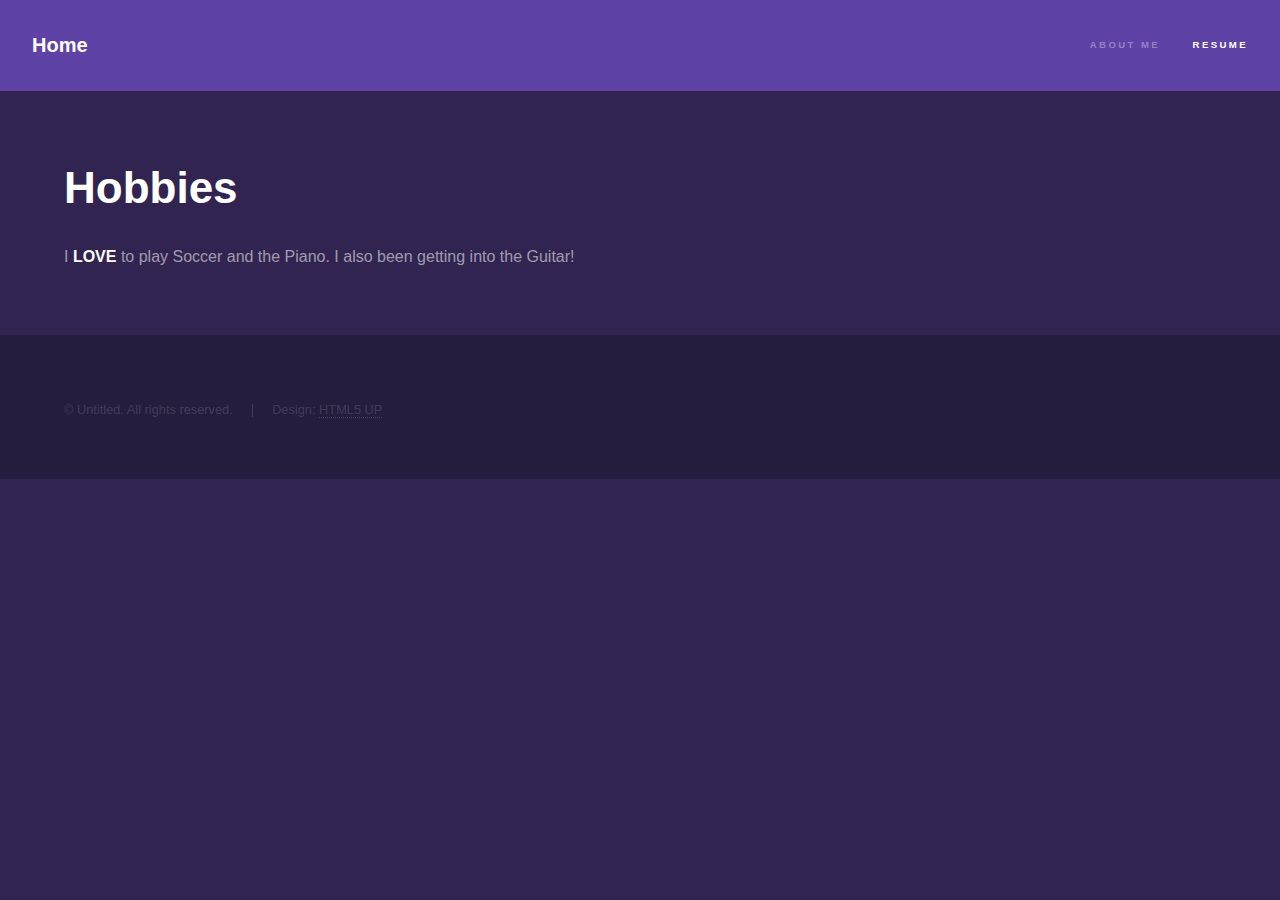
<file: about.html>
<!DOCTYPE HTML>
<!--
	Hyperspace by HTML5 UP
	html5up.net | @ajlkn
	Free for personal and commercial use under the CCA 3.0 license (html5up.net/license)
-->
<html>
	<head>
		<title>About me</title>
		<meta charset="utf-8" />
		<meta name="viewport" content="width=device-width, initial-scale=1, user-scalable=no" />
		<link rel="stylesheet" href="assets/css/main.css" />
		<noscript><link rel="stylesheet" href="assets/css/noscript.css" /></noscript>
	</head>
	<body class="is-preload">

		<!-- Header -->
		<header id="header">
			<a href="index.html" class="title">Home</a>
			<nav>
				<ul>
					<!-- 
						<li><a href="index.html">Home</a></li> 
					-->
					<li><a href="about.html">About Me</a></li>
					<li><a href="resume.html" class="active">Resume</a></li>
				</ul>
			</nav>
		</header>

		<!-- Wrapper -->
			<div id="wrapper">

				<!-- Main -->
					<section id="main" class="wrapper">
						<div class="inner">
							<h1>Hobbies</h1>
							<p>I <strong>LOVE</strong> to play Soccer and the Piano. I also been getting into the Guitar!</p>
						</div>
					</section>

			</div>

		<!-- Footer -->
			<footer id="footer" class="wrapper alt">
				<div class="inner">
					<ul class="menu">
						<li>&copy; Untitled. All rights reserved.</li><li>Design: <a href="http://html5up.net">HTML5 UP</a></li>
					</ul>
				</div>
			</footer>

		<!-- Scripts -->
			<script src="assets/js/jquery.min.js"></script>
			<script src="assets/js/jquery.scrollex.min.js"></script>
			<script src="assets/js/jquery.scrolly.min.js"></script>
			<script src="assets/js/browser.min.js"></script>
			<script src="assets/js/breakpoints.min.js"></script>
			<script src="assets/js/util.js"></script>
			<script src="assets/js/main.js"></script>

	</body>
</html>
</file>
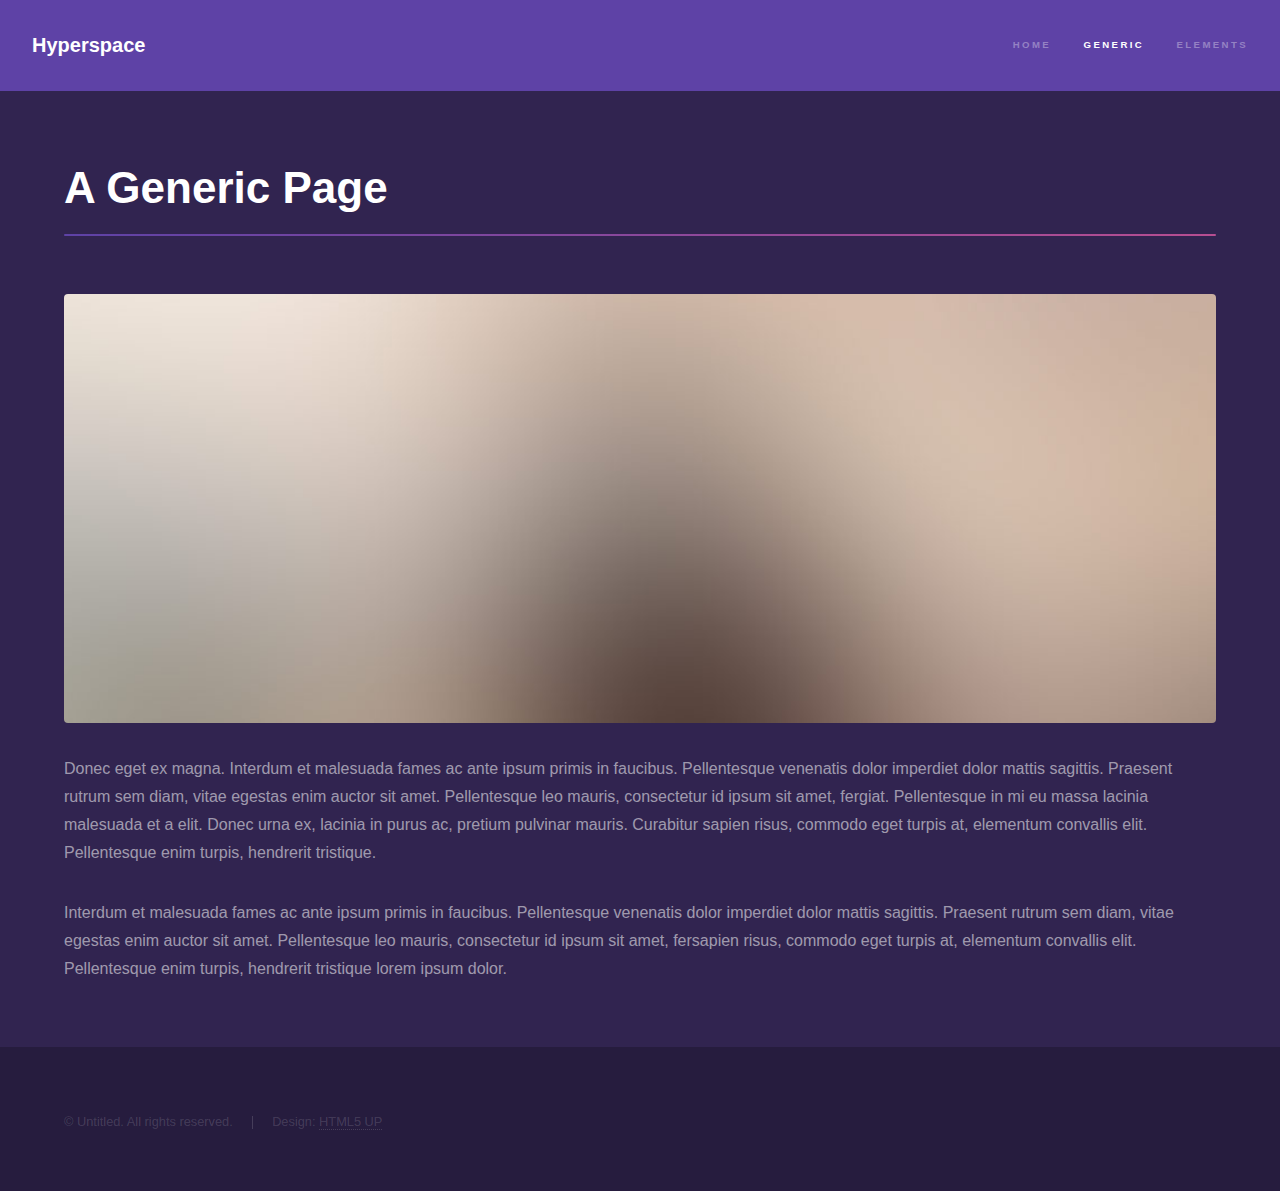
<file: generic.html>
<!DOCTYPE HTML>
<!--
	Hyperspace by HTML5 UP
	html5up.net | @ajlkn
	Free for personal and commercial use under the CCA 3.0 license (html5up.net/license)
-->
<html>
	<head>
		<title>Generic - Hyperspace by HTML5 UP</title>
		<meta charset="utf-8" />
		<meta name="viewport" content="width=device-width, initial-scale=1, user-scalable=no" />
		<link rel="stylesheet" href="assets/css/main.css" />
		<noscript><link rel="stylesheet" href="assets/css/noscript.css" /></noscript>
	</head>
	<body class="is-preload">

		<!-- Header -->
			<header id="header">
				<a href="index.html" class="title">Hyperspace</a>
				<nav>
					<ul>
						<li><a href="index.html">Home</a></li>
						<li><a href="generic.html" class="active">Generic</a></li>
						<li><a href="elements.html">Elements</a></li>
					</ul>
				</nav>
			</header>

		<!-- Wrapper -->
			<div id="wrapper">

				<!-- Main -->
					<section id="main" class="wrapper">
						<div class="inner">
							<h1 class="major">A Generic Page</h1>
							<span class="image fit"><img src="images/pic04.jpg" alt="" /></span>
							<p>Donec eget ex magna. Interdum et malesuada fames ac ante ipsum primis in faucibus. Pellentesque venenatis dolor imperdiet dolor mattis sagittis. Praesent rutrum sem diam, vitae egestas enim auctor sit amet. Pellentesque leo mauris, consectetur id ipsum sit amet, fergiat. Pellentesque in mi eu massa lacinia malesuada et a elit. Donec urna ex, lacinia in purus ac, pretium pulvinar mauris. Curabitur sapien risus, commodo eget turpis at, elementum convallis elit. Pellentesque enim turpis, hendrerit tristique.</p>
							<p>Interdum et malesuada fames ac ante ipsum primis in faucibus. Pellentesque venenatis dolor imperdiet dolor mattis sagittis. Praesent rutrum sem diam, vitae egestas enim auctor sit amet. Pellentesque leo mauris, consectetur id ipsum sit amet, fersapien risus, commodo eget turpis at, elementum convallis elit. Pellentesque enim turpis, hendrerit tristique lorem ipsum dolor.</p>
						</div>
					</section>

			</div>

		<!-- Footer -->
			<footer id="footer" class="wrapper alt">
				<div class="inner">
					<ul class="menu">
						<li>&copy; Untitled. All rights reserved.</li><li>Design: <a href="http://html5up.net">HTML5 UP</a></li>
					</ul>
				</div>
			</footer>

		<!-- Scripts -->
			<script src="assets/js/jquery.min.js"></script>
			<script src="assets/js/jquery.scrollex.min.js"></script>
			<script src="assets/js/jquery.scrolly.min.js"></script>
			<script src="assets/js/browser.min.js"></script>
			<script src="assets/js/breakpoints.min.js"></script>
			<script src="assets/js/util.js"></script>
			<script src="assets/js/main.js"></script>

	</body>
</html>
</file>
<file: assets/css/noscript.css>
/*
	Hyperspace by HTML5 UP
	html5up.net | @ajlkn
	Free for personal and commercial use under the CCA 3.0 license (html5up.net/license)
*/

/* Spotlights */

	.spotlights > section > .image:before {
		opacity: 0 !important;
	}

	.spotlights > section > .content > .inner {
		-moz-transform: none !important;
		-webkit-transform: none !important;
		-ms-transform: none !important;
		transform: none !important;
		opacity: 1 !important;
	}

/* Wrapper */

	.wrapper > .inner {
		opacity: 1 !important;
		-moz-transform: none !important;
		-webkit-transform: none !important;
		-ms-transform: none !important;
		transform: none !important;
	}

/* Sidebar */

	#sidebar > .inner {
		opacity: 1 !important;
	}

	#sidebar nav > ul > li {
		-moz-transform: none !important;
		-webkit-transform: none !important;
		-ms-transform: none !important;
		transform: none !important;
		opacity: 1 !important;
	}
</file>
<file: assets/css/main.css>
@import url(fontawesome-all.min.css);

/*
	Hyperspace by HTML5 UP
	html5up.net | @ajlkn
	Free for personal and commercial use under the CCA 3.0 license (html5up.net/license)
*/

html, body, div, span, applet, object,
iframe, h1, h2, h3, h4, h5, h6, p, blockquote,
pre, a, abbr, acronym, address, big, cite,
code, del, dfn, em, img, ins, kbd, q, s, samp,
small, strike, strong, sub, sup, tt, var, b,
u, i, center, dl, dt, dd, ol, ul, li, fieldset,
form, label, legend, table, caption, tbody,
tfoot, thead, tr, th, td, article, aside,
canvas, details, embed, figure, figcaption,
footer, header, hgroup, menu, nav, output, ruby,
section, summary, time, mark, audio, video {
	margin: 0;
	padding: 0;
	border: 0;
	font-size: 100%;
	font: inherit;
	vertical-align: baseline;}

article, aside, details, figcaption, figure,
footer, header, hgroup, menu, nav, section {
	display: block;}

body {
	line-height: 1;
}

ol, ul {
	list-style: none;
}

blockquote, q {
	quotes: none;
}

	blockquote:before, blockquote:after, q:before, q:after {
		content: '';
		content: none;
	}

table {
	border-collapse: collapse;
	border-spacing: 0;
}

body {
	-webkit-text-size-adjust: none;
}

mark {
	background-color: transparent;
	color: inherit;
}

input::-moz-focus-inner {
	border: 0;
	padding: 0;
}

input, select, textarea {
	-moz-appearance: none;
	-webkit-appearance: none;
	-ms-appearance: none;
	appearance: none;
}

/* Basic */

	@-ms-viewport {
		width: device-width;
	}

	body {
		-ms-overflow-style: scrollbar;
	}

	@media screen and (max-width: 480px) {

		html, body {
			min-width: 320px;
		}

	}

	html {
		box-sizing: border-box;
	}

	*, *:before, *:after {
		box-sizing: inherit;
	}

	body {
		background: #312450;
	}

		body.is-preload *, body.is-preload *:before, body.is-preload *:after {
			-moz-animation: none !important;
			-webkit-animation: none !important;
			-ms-animation: none !important;
			animation: none !important;
			-moz-transition: none !important;
			-webkit-transition: none !important;
			-ms-transition: none !important;
			transition: none !important;
		}

/* Type */

	body, input, select, textarea {
		color: rgba(255, 255, 255, 0.55);
		font-family: Arial, Helvetica, sans-serif;
		font-size: 16.5pt;
		font-weight: normal;
		line-height: 1.75;
	}

		@media screen and (max-width: 1680px) {

			body, input, select, textarea {
				font-size: 13pt;
			}

		}

		@media screen and (max-width: 1280px) {

			body, input, select, textarea {
				font-size: 12pt;
			}

		}

		@media screen and (max-width: 360px) {

			body, input, select, textarea {
				font-size: 11pt;
			}

		}

	a {
		-moz-transition: color 0.2s ease, border-bottom-color 0.2s ease;
		-webkit-transition: color 0.2s ease, border-bottom-color 0.2s ease;
		-ms-transition: color 0.2s ease, border-bottom-color 0.2s ease;
		transition: color 0.2s ease, border-bottom-color 0.2s ease;
		border-bottom: dotted 1px rgba(255, 255, 255, 0.35);
		color: inherit;
		text-decoration: none;
	}

		a:hover {
			border-bottom-color: transparent;
			color: #ffffff;
		}

	strong, b {
		color: #ffffff;
		font-weight: bold;
	}

	em, i {
		font-style: italic;
	}

	p {
		margin: 0 0 2em 0;
	}

	h1, h2, h3, h4, h5, h6 {
		color: #ffffff;
		font-weight: bold;
		line-height: 1.5;
		margin: 0 0 0.5em 0;
	}

		h1 a, h2 a, h3 a, h4 a, h5 a, h6 a {
			color: inherit;
			text-decoration: none;
		}

	h1 {
		font-size: 2.75em;
	}

		h1.major {
			margin: 0 0 1.3em 0;
			position: relative;
			padding-bottom: 0.35em;
		}

			h1.major:after {
				background-image: -moz-linear-gradient(to right, #5e42a6, #b74e91);
				background-image: -webkit-linear-gradient(to right, #5e42a6, #b74e91);
				background-image: -ms-linear-gradient(to right, #5e42a6, #b74e91);
				background-image: linear-gradient(to right, #5e42a6, #b74e91);
				-moz-transition: max-width 0.2s ease;
				-webkit-transition: max-width 0.2s ease;
				-ms-transition: max-width 0.2s ease;
				transition: max-width 0.2s ease;
				border-radius: 0.2em;
				bottom: 0;
				content: '';
				height: 0.05em;
				position: absolute;
				right: 0;
				width: 100%;
			}

	h2 {
		font-size: 1.75em;
	}

	h3 {
		font-size: 1.1em;
	}

	h4 {
		font-size: 1em;
	}

	h5 {
		font-size: 0.8em;
	}

	h6 {
		font-size: 0.6em;
	}

	@media screen and (max-width: 736px) {

		h1 {
			font-size: 2em;
		}

		h2 {
			font-size: 1.25em;
		}

		h3 {
			font-size: 1em;
		}

		h4 {
			font-size: 0.8em;
		}

		h5 {
			font-size: 0.6em;
		}

		h6 {
			font-size: 0.6em;
		}

	}

	#myPDF {
		width: 85%;
		height: 900px;
		margin: -70px;
		margin-right: 300px;
	}

	sub {
		font-size: 0.8em;
		position: relative;
		top: 0.5em;
	}

	sup {
		font-size: 0.8em;
		position: relative;
		top: -0.5em;
	}

	blockquote {
		border-left: solid 4px rgba(255, 255, 255, 0.15);
		font-style: italic;
		margin: 0 0 2em 0;
		padding: 0.5em 0 0.5em 2em;
	}

	code {
		background: rgba(255, 255, 255, 0.05);
		border-radius: 0.25em;
		border: solid 1px rgba(255, 255, 255, 0.15);
		font-family: "Courier New", monospace;
		font-size: 0.9em;
		margin: 0 0.25em;
		padding: 0.25em 0.65em;
	}

	pre {
		-webkit-overflow-scrolling: touch;
		font-family: "Courier New", monospace;
		font-size: 0.9em;
		margin: 0 0 2em 0;
	}

		pre code {
			display: block;
			line-height: 1.75em;
			padding: 1em 1.5em;
			overflow-x: auto;
		}

	hr {
		border: 0;
		border-bottom: solid 1px rgba(255, 255, 255, 0.15);
		margin: 2em 0;
	}

		hr.major {
			margin: 3em 0;
		}

	.align-left {
		text-align: left;
	}

	.align-center {
		text-align: center;
	}

	.align-right {
		text-align: right;
	}

/* Row */

	.row {
		display: flex;
		flex-wrap: wrap;
		box-sizing: border-box;
		align-items: stretch;
	}

		.row > * {
			box-sizing: border-box;
		}

		.row.gtr-uniform > * > :last-child {
			margin-bottom: 0;
		}

		.row.aln-left {
			justify-content: flex-start;
		}

		.row.aln-center {
			justify-content: center;
		}

		.row.aln-right {
			justify-content: flex-end;
		}

		.row.aln-top {
			align-items: flex-start;
		}

		.row.aln-middle {
			align-items: center;
		}

		.row.aln-bottom {
			align-items: flex-end;
		}

		.row > .imp {
			order: -1;
		}

		.row > .col-1 {
			width: 8.33333%;
		}

		.row > .off-1 {
			margin-left: 8.33333%;
		}

		.row > .col-2 {
			width: 16.66667%;
		}

		.row > .off-2 {
			margin-left: 16.66667%;
		}

		.row > .col-3 {
			width: 25%;
		}

		.row > .off-3 {
			margin-left: 25%;
		}

		.row > .col-4 {
			width: 33.33333%;
		}

		.row > .off-4 {
			margin-left: 33.33333%;
		}

		.row > .col-5 {
			width: 41.66667%;
		}

		.row > .off-5 {
			margin-left: 41.66667%;
		}

		.row > .col-6 {
			width: 50%;
		}

		.row > .off-6 {
			margin-left: 50%;
		}

		.row > .col-7 {
			width: 58.33333%;
		}

		.row > .off-7 {
			margin-left: 58.33333%;
		}

		.row > .col-8 {
			width: 66.66667%;
		}

		.row > .off-8 {
			margin-left: 66.66667%;
		}

		.row > .col-9 {
			width: 75%;
		}

		.row > .off-9 {
			margin-left: 75%;
		}

		.row > .col-10 {
			width: 83.33333%;
		}

		.row > .off-10 {
			margin-left: 83.33333%;
		}

		.row > .col-11 {
			width: 91.66667%;
		}

		.row > .off-11 {
			margin-left: 91.66667%;
		}

		.row > .col-12 {
			width: 100%;
		}

		.row > .off-12 {
			margin-left: 100%;
		}

		.row.gtr-0 {
			margin-top: 0;
			margin-left: 0em;
		}

			.row.gtr-0 > * {
				padding: 0 0 0 0em;
			}

			.row.gtr-0.gtr-uniform {
				margin-top: 0em;
			}

				.row.gtr-0.gtr-uniform > * {
					padding-top: 0em;
				}

		.row.gtr-25 {
			margin-top: 0;
			margin-left: -0.375em;
		}

			.row.gtr-25 > * {
				padding: 0 0 0 0.375em;
			}

			.row.gtr-25.gtr-uniform {
				margin-top: -0.375em;
			}

				.row.gtr-25.gtr-uniform > * {
					padding-top: 0.375em;
				}

		.row.gtr-50 {
			margin-top: 0;
			margin-left: -0.75em;
		}

			.row.gtr-50 > * {
				padding: 0 0 0 0.75em;
			}

			.row.gtr-50.gtr-uniform {
				margin-top: -0.75em;
			}

				.row.gtr-50.gtr-uniform > * {
					padding-top: 0.75em;
				}

		.row {
			margin-top: 0;
			margin-left: -1.5em;
		}

			.row > * {
				padding: 0 0 0 1.5em;
			}

			.row.gtr-uniform {
				margin-top: -1.5em;
			}

				.row.gtr-uniform > * {
					padding-top: 1.5em;
				}

		.row.gtr-150 {
			margin-top: 0;
			margin-left: -2.25em;
		}

			.row.gtr-150 > * {
				padding: 0 0 0 2.25em;
			}

			.row.gtr-150.gtr-uniform {
				margin-top: -2.25em;
			}

				.row.gtr-150.gtr-uniform > * {
					padding-top: 2.25em;
				}

		.row.gtr-200 {
			margin-top: 0;
			margin-left: -3em;
		}

			.row.gtr-200 > * {
				padding: 0 0 0 3em;
			}

			.row.gtr-200.gtr-uniform {
				margin-top: -3em;
			}

				.row.gtr-200.gtr-uniform > * {
					padding-top: 3em;
				}

		@media screen and (max-width: 1680px) {

			.row {
				display: flex;
				flex-wrap: wrap;
				box-sizing: border-box;
				align-items: stretch;
			}

				.row > * {
					box-sizing: border-box;
				}

				.row.gtr-uniform > * > :last-child {
					margin-bottom: 0;
				}

				.row.aln-left {
					justify-content: flex-start;
				}

				.row.aln-center {
					justify-content: center;
				}

				.row.aln-right {
					justify-content: flex-end;
				}

				.row.aln-top {
					align-items: flex-start;
				}

				.row.aln-middle {
					align-items: center;
				}

				.row.aln-bottom {
					align-items: flex-end;
				}

				.row > .imp-xlarge {
					order: -1;
				}

				.row > .col-1-xlarge {
					width: 8.33333%;
				}

				.row > .off-1-xlarge {
					margin-left: 8.33333%;
				}

				.row > .col-2-xlarge {
					width: 16.66667%;
				}

				.row > .off-2-xlarge {
					margin-left: 16.66667%;
				}

				.row > .col-3-xlarge {
					width: 25%;
				}

				.row > .off-3-xlarge {
					margin-left: 25%;
				}

				.row > .col-4-xlarge {
					width: 33.33333%;
				}

				.row > .off-4-xlarge {
					margin-left: 33.33333%;
				}

				.row > .col-5-xlarge {
					width: 41.66667%;
				}

				.row > .off-5-xlarge {
					margin-left: 41.66667%;
				}

				.row > .col-6-xlarge {
					width: 50%;
				}

				.row > .off-6-xlarge {
					margin-left: 50%;
				}

				.row > .col-7-xlarge {
					width: 58.33333%;
				}

				.row > .off-7-xlarge {
					margin-left: 58.33333%;
				}

				.row > .col-8-xlarge {
					width: 66.66667%;
				}

				.row > .off-8-xlarge {
					margin-left: 66.66667%;
				}

				.row > .col-9-xlarge {
					width: 75%;
				}

				.row > .off-9-xlarge {
					margin-left: 75%;
				}

				.row > .col-10-xlarge {
					width: 83.33333%;
				}

				.row > .off-10-xlarge {
					margin-left: 83.33333%;
				}

				.row > .col-11-xlarge {
					width: 91.66667%;
				}

				.row > .off-11-xlarge {
					margin-left: 91.66667%;
				}

				.row > .col-12-xlarge {
					width: 100%;
				}

				.row > .off-12-xlarge {
					margin-left: 100%;
				}

				.row.gtr-0 {
					margin-top: 0;
					margin-left: 0em;
				}

					.row.gtr-0 > * {
						padding: 0 0 0 0em;
					}

					.row.gtr-0.gtr-uniform {
						margin-top: 0em;
					}

						.row.gtr-0.gtr-uniform > * {
							padding-top: 0em;
						}

				.row.gtr-25 {
					margin-top: 0;
					margin-left: -0.375em;
				}

					.row.gtr-25 > * {
						padding: 0 0 0 0.375em;
					}

					.row.gtr-25.gtr-uniform {
						margin-top: -0.375em;
					}

						.row.gtr-25.gtr-uniform > * {
							padding-top: 0.375em;
						}

				.row.gtr-50 {
					margin-top: 0;
					margin-left: -0.75em;
				}

					.row.gtr-50 > * {
						padding: 0 0 0 0.75em;
					}

					.row.gtr-50.gtr-uniform {
						margin-top: -0.75em;
					}

						.row.gtr-50.gtr-uniform > * {
							padding-top: 0.75em;
						}

				.row {
					margin-top: 0;
					margin-left: -1.5em;
				}

					.row > * {
						padding: 0 0 0 1.5em;
					}

					.row.gtr-uniform {
						margin-top: -1.5em;
					}

						.row.gtr-uniform > * {
							padding-top: 1.5em;
						}

				.row.gtr-150 {
					margin-top: 0;
					margin-left: -2.25em;
				}

					.row.gtr-150 > * {
						padding: 0 0 0 2.25em;
					}

					.row.gtr-150.gtr-uniform {
						margin-top: -2.25em;
					}

						.row.gtr-150.gtr-uniform > * {
							padding-top: 2.25em;
						}

				.row.gtr-200 {
					margin-top: 0;
					margin-left: -3em;
				}

					.row.gtr-200 > * {
						padding: 0 0 0 3em;
					}

					.row.gtr-200.gtr-uniform {
						margin-top: -3em;
					}

						.row.gtr-200.gtr-uniform > * {
							padding-top: 3em;
						}

		}

		@media screen and (max-width: 1280px) {

			.row {
				display: flex;
				flex-wrap: wrap;
				box-sizing: border-box;
				align-items: stretch;
			}

				.row > * {
					box-sizing: border-box;
				}

				.row.gtr-uniform > * > :last-child {
					margin-bottom: 0;
				}

				.row.aln-left {
					justify-content: flex-start;
				}

				.row.aln-center {
					justify-content: center;
				}

				.row.aln-right {
					justify-content: flex-end;
				}

				.row.aln-top {
					align-items: flex-start;
				}

				.row.aln-middle {
					align-items: center;
				}

				.row.aln-bottom {
					align-items: flex-end;
				}

				.row > .imp-large {
					order: -1;
				}

				.row > .col-1-large {
					width: 8.33333%;
				}

				.row > .off-1-large {
					margin-left: 8.33333%;
				}

				.row > .col-2-large {
					width: 16.66667%;
				}

				.row > .off-2-large {
					margin-left: 16.66667%;
				}

				.row > .col-3-large {
					width: 25%;
				}

				.row > .off-3-large {
					margin-left: 25%;
				}

				.row > .col-4-large {
					width: 33.33333%;
				}

				.row > .off-4-large {
					margin-left: 33.33333%;
				}

				.row > .col-5-large {
					width: 41.66667%;
				}

				.row > .off-5-large {
					margin-left: 41.66667%;
				}

				.row > .col-6-large {
					width: 50%;
				}

				.row > .off-6-large {
					margin-left: 50%;
				}

				.row > .col-7-large {
					width: 58.33333%;
				}

				.row > .off-7-large {
					margin-left: 58.33333%;
				}

				.row > .col-8-large {
					width: 66.66667%;
				}

				.row > .off-8-large {
					margin-left: 66.66667%;
				}

				.row > .col-9-large {
					width: 75%;
				}

				.row > .off-9-large {
					margin-left: 75%;
				}

				.row > .col-10-large {
					width: 83.33333%;
				}

				.row > .off-10-large {
					margin-left: 83.33333%;
				}

				.row > .col-11-large {
					width: 91.66667%;
				}

				.row > .off-11-large {
					margin-left: 91.66667%;
				}

				.row > .col-12-large {
					width: 100%;
				}

				.row > .off-12-large {
					margin-left: 100%;
				}

				.row.gtr-0 {
					margin-top: 0;
					margin-left: 0em;
				}

					.row.gtr-0 > * {
						padding: 0 0 0 0em;
					}

					.row.gtr-0.gtr-uniform {
						margin-top: 0em;
					}

						.row.gtr-0.gtr-uniform > * {
							padding-top: 0em;
						}

				.row.gtr-25 {
					margin-top: 0;
					margin-left: -0.375em;
				}

					.row.gtr-25 > * {
						padding: 0 0 0 0.375em;
					}

					.row.gtr-25.gtr-uniform {
						margin-top: -0.375em;
					}

						.row.gtr-25.gtr-uniform > * {
							padding-top: 0.375em;
						}

				.row.gtr-50 {
					margin-top: 0;
					margin-left: -0.75em;
				}

					.row.gtr-50 > * {
						padding: 0 0 0 0.75em;
					}

					.row.gtr-50.gtr-uniform {
						margin-top: -0.75em;
					}

						.row.gtr-50.gtr-uniform > * {
							padding-top: 0.75em;
						}

				.row {
					margin-top: 0;
					margin-left: -1.5em;
				}

					.row > * {
						padding: 0 0 0 1.5em;
					}

					.row.gtr-uniform {
						margin-top: -1.5em;
					}

						.row.gtr-uniform > * {
							padding-top: 1.5em;
						}

				.row.gtr-150 {
					margin-top: 0;
					margin-left: -2.25em;
				}

					.row.gtr-150 > * {
						padding: 0 0 0 2.25em;
					}

					.row.gtr-150.gtr-uniform {
						margin-top: -2.25em;
					}

						.row.gtr-150.gtr-uniform > * {
							padding-top: 2.25em;
						}

				.row.gtr-200 {
					margin-top: 0;
					margin-left: -3em;
				}

					.row.gtr-200 > * {
						padding: 0 0 0 3em;
					}

					.row.gtr-200.gtr-uniform {
						margin-top: -3em;
					}

						.row.gtr-200.gtr-uniform > * {
							padding-top: 3em;
						}

		}

		@media screen and (max-width: 980px) {

			.row {
				display: flex;
				flex-wrap: wrap;
				box-sizing: border-box;
				align-items: stretch;
			}

				.row > * {
					box-sizing: border-box;
				}

				.row.gtr-uniform > * > :last-child {
					margin-bottom: 0;
				}

				.row.aln-left {
					justify-content: flex-start;
				}

				.row.aln-center {
					justify-content: center;
				}

				.row.aln-right {
					justify-content: flex-end;
				}

				.row.aln-top {
					align-items: flex-start;
				}

				.row.aln-middle {
					align-items: center;
				}

				.row.aln-bottom {
					align-items: flex-end;
				}

				.row > .imp-medium {
					order: -1;
				}

				.row > .col-1-medium {
					width: 8.33333%;
				}

				.row > .off-1-medium {
					margin-left: 8.33333%;
				}

				.row > .col-2-medium {
					width: 16.66667%;
				}

				.row > .off-2-medium {
					margin-left: 16.66667%;
				}

				.row > .col-3-medium {
					width: 25%;
				}

				.row > .off-3-medium {
					margin-left: 25%;
				}

				.row > .col-4-medium {
					width: 33.33333%;
				}

				.row > .off-4-medium {
					margin-left: 33.33333%;
				}

				.row > .col-5-medium {
					width: 41.66667%;
				}

				.row > .off-5-medium {
					margin-left: 41.66667%;
				}

				.row > .col-6-medium {
					width: 50%;
				}

				.row > .off-6-medium {
					margin-left: 50%;
				}

				.row > .col-7-medium {
					width: 58.33333%;
				}

				.row > .off-7-medium {
					margin-left: 58.33333%;
				}

				.row > .col-8-medium {
					width: 66.66667%;
				}

				.row > .off-8-medium {
					margin-left: 66.66667%;
				}

				.row > .col-9-medium {
					width: 75%;
				}

				.row > .off-9-medium {
					margin-left: 75%;
				}

				.row > .col-10-medium {
					width: 83.33333%;
				}

				.row > .off-10-medium {
					margin-left: 83.33333%;
				}

				.row > .col-11-medium {
					width: 91.66667%;
				}

				.row > .off-11-medium {
					margin-left: 91.66667%;
				}

				.row > .col-12-medium {
					width: 100%;
				}

				.row > .off-12-medium {
					margin-left: 100%;
				}

				.row.gtr-0 {
					margin-top: 0;
					margin-left: 0em;
				}

					.row.gtr-0 > * {
						padding: 0 0 0 0em;
					}

					.row.gtr-0.gtr-uniform {
						margin-top: 0em;
					}

						.row.gtr-0.gtr-uniform > * {
							padding-top: 0em;
						}

				.row.gtr-25 {
					margin-top: 0;
					margin-left: -0.375em;
				}

					.row.gtr-25 > * {
						padding: 0 0 0 0.375em;
					}

					.row.gtr-25.gtr-uniform {
						margin-top: -0.375em;
					}

						.row.gtr-25.gtr-uniform > * {
							padding-top: 0.375em;
						}

				.row.gtr-50 {
					margin-top: 0;
					margin-left: -0.75em;
				}

					.row.gtr-50 > * {
						padding: 0 0 0 0.75em;
					}

					.row.gtr-50.gtr-uniform {
						margin-top: -0.75em;
					}

						.row.gtr-50.gtr-uniform > * {
							padding-top: 0.75em;
						}

				.row {
					margin-top: 0;
					margin-left: -1.5em;
				}

					.row > * {
						padding: 0 0 0 1.5em;
					}

					.row.gtr-uniform {
						margin-top: -1.5em;
					}

						.row.gtr-uniform > * {
							padding-top: 1.5em;
						}

				.row.gtr-150 {
					margin-top: 0;
					margin-left: -2.25em;
				}

					.row.gtr-150 > * {
						padding: 0 0 0 2.25em;
					}

					.row.gtr-150.gtr-uniform {
						margin-top: -2.25em;
					}

						.row.gtr-150.gtr-uniform > * {
							padding-top: 2.25em;
						}

				.row.gtr-200 {
					margin-top: 0;
					margin-left: -3em;
				}

					.row.gtr-200 > * {
						padding: 0 0 0 3em;
					}

					.row.gtr-200.gtr-uniform {
						margin-top: -3em;
					}

						.row.gtr-200.gtr-uniform > * {
							padding-top: 3em;
						}

		}

		@media screen and (max-width: 736px) {

			.row {
				display: flex;
				flex-wrap: wrap;
				box-sizing: border-box;
				align-items: stretch;
			}

				.row > * {
					box-sizing: border-box;
				}

				.row.gtr-uniform > * > :last-child {
					margin-bottom: 0;
				}

				.row.aln-left {
					justify-content: flex-start;
				}

				.row.aln-center {
					justify-content: center;
				}

				.row.aln-right {
					justify-content: flex-end;
				}

				.row.aln-top {
					align-items: flex-start;
				}

				.row.aln-middle {
					align-items: center;
				}

				.row.aln-bottom {
					align-items: flex-end;
				}

				.row > .imp-small {
					order: -1;
				}

				.row > .col-1-small {
					width: 8.33333%;
				}

				.row > .off-1-small {
					margin-left: 8.33333%;
				}

				.row > .col-2-small {
					width: 16.66667%;
				}

				.row > .off-2-small {
					margin-left: 16.66667%;
				}

				.row > .col-3-small {
					width: 25%;
				}

				.row > .off-3-small {
					margin-left: 25%;
				}

				.row > .col-4-small {
					width: 33.33333%;
				}

				.row > .off-4-small {
					margin-left: 33.33333%;
				}

				.row > .col-5-small {
					width: 41.66667%;
				}

				.row > .off-5-small {
					margin-left: 41.66667%;
				}

				.row > .col-6-small {
					width: 50%;
				}

				.row > .off-6-small {
					margin-left: 50%;
				}

				.row > .col-7-small {
					width: 58.33333%;
				}

				.row > .off-7-small {
					margin-left: 58.33333%;
				}

				.row > .col-8-small {
					width: 66.66667%;
				}

				.row > .off-8-small {
					margin-left: 66.66667%;
				}

				.row > .col-9-small {
					width: 75%;
				}

				.row > .off-9-small {
					margin-left: 75%;
				}

				.row > .col-10-small {
					width: 83.33333%;
				}

				.row > .off-10-small {
					margin-left: 83.33333%;
				}

				.row > .col-11-small {
					width: 91.66667%;
				}

				.row > .off-11-small {
					margin-left: 91.66667%;
				}

				.row > .col-12-small {
					width: 100%;
				}

				.row > .off-12-small {
					margin-left: 100%;
				}

				.row.gtr-0 {
					margin-top: 0;
					margin-left: 0em;
				}

					.row.gtr-0 > * {
						padding: 0 0 0 0em;
					}

					.row.gtr-0.gtr-uniform {
						margin-top: 0em;
					}

						.row.gtr-0.gtr-uniform > * {
							padding-top: 0em;
						}

				.row.gtr-25 {
					margin-top: 0;
					margin-left: -0.375em;
				}

					.row.gtr-25 > * {
						padding: 0 0 0 0.375em;
					}

					.row.gtr-25.gtr-uniform {
						margin-top: -0.375em;
					}

						.row.gtr-25.gtr-uniform > * {
							padding-top: 0.375em;
						}

				.row.gtr-50 {
					margin-top: 0;
					margin-left: -0.75em;
				}

					.row.gtr-50 > * {
						padding: 0 0 0 0.75em;
					}

					.row.gtr-50.gtr-uniform {
						margin-top: -0.75em;
					}

						.row.gtr-50.gtr-uniform > * {
							padding-top: 0.75em;
						}

				.row {
					margin-top: 0;
					margin-left: -1.5em;
				}

					.row > * {
						padding: 0 0 0 1.5em;
					}

					.row.gtr-uniform {
						margin-top: -1.5em;
					}

						.row.gtr-uniform > * {
							padding-top: 1.5em;
						}

				.row.gtr-150 {
					margin-top: 0;
					margin-left: -2.25em;
				}

					.row.gtr-150 > * {
						padding: 0 0 0 2.25em;
					}

					.row.gtr-150.gtr-uniform {
						margin-top: -2.25em;
					}

						.row.gtr-150.gtr-uniform > * {
							padding-top: 2.25em;
						}

				.row.gtr-200 {
					margin-top: 0;
					margin-left: -3em;
				}

					.row.gtr-200 > * {
						padding: 0 0 0 3em;
					}

					.row.gtr-200.gtr-uniform {
						margin-top: -3em;
					}

						.row.gtr-200.gtr-uniform > * {
							padding-top: 3em;
						}

		}

		@media screen and (max-width: 480px) {

			.row {
				display: flex;
				flex-wrap: wrap;
				box-sizing: border-box;
				align-items: stretch;
			}

				.row > * {
					box-sizing: border-box;
				}

				.row.gtr-uniform > * > :last-child {
					margin-bottom: 0;
				}

				.row.aln-left {
					justify-content: flex-start;
				}

				.row.aln-center {
					justify-content: center;
				}

				.row.aln-right {
					justify-content: flex-end;
				}

				.row.aln-top {
					align-items: flex-start;
				}

				.row.aln-middle {
					align-items: center;
				}

				.row.aln-bottom {
					align-items: flex-end;
				}

				.row > .imp-xsmall {
					order: -1;
				}

				.row > .col-1-xsmall {
					width: 8.33333%;
				}

				.row > .off-1-xsmall {
					margin-left: 8.33333%;
				}

				.row > .col-2-xsmall {
					width: 16.66667%;
				}

				.row > .off-2-xsmall {
					margin-left: 16.66667%;
				}

				.row > .col-3-xsmall {
					width: 25%;
				}

				.row > .off-3-xsmall {
					margin-left: 25%;
				}

				.row > .col-4-xsmall {
					width: 33.33333%;
				}

				.row > .off-4-xsmall {
					margin-left: 33.33333%;
				}

				.row > .col-5-xsmall {
					width: 41.66667%;
				}

				.row > .off-5-xsmall {
					margin-left: 41.66667%;
				}

				.row > .col-6-xsmall {
					width: 50%;
				}

				.row > .off-6-xsmall {
					margin-left: 50%;
				}

				.row > .col-7-xsmall {
					width: 58.33333%;
				}

				.row > .off-7-xsmall {
					margin-left: 58.33333%;
				}

				.row > .col-8-xsmall {
					width: 66.66667%;
				}

				.row > .off-8-xsmall {
					margin-left: 66.66667%;
				}

				.row > .col-9-xsmall {
					width: 75%;
				}

				.row > .off-9-xsmall {
					margin-left: 75%;
				}

				.row > .col-10-xsmall {
					width: 83.33333%;
				}

				.row > .off-10-xsmall {
					margin-left: 83.33333%;
				}

				.row > .col-11-xsmall {
					width: 91.66667%;
				}

				.row > .off-11-xsmall {
					margin-left: 91.66667%;
				}

				.row > .col-12-xsmall {
					width: 100%;
				}

				.row > .off-12-xsmall {
					margin-left: 100%;
				}

				.row.gtr-0 {
					margin-top: 0;
					margin-left: 0em;
				}

					.row.gtr-0 > * {
						padding: 0 0 0 0em;
					}

					.row.gtr-0.gtr-uniform {
						margin-top: 0em;
					}

						.row.gtr-0.gtr-uniform > * {
							padding-top: 0em;
						}

				.row.gtr-25 {
					margin-top: 0;
					margin-left: -0.375em;
				}

					.row.gtr-25 > * {
						padding: 0 0 0 0.375em;
					}

					.row.gtr-25.gtr-uniform {
						margin-top: -0.375em;
					}

						.row.gtr-25.gtr-uniform > * {
							padding-top: 0.375em;
						}

				.row.gtr-50 {
					margin-top: 0;
					margin-left: -0.75em;
				}

					.row.gtr-50 > * {
						padding: 0 0 0 0.75em;
					}

					.row.gtr-50.gtr-uniform {
						margin-top: -0.75em;
					}

						.row.gtr-50.gtr-uniform > * {
							padding-top: 0.75em;
						}

				.row {
					margin-top: 0;
					margin-left: -1.5em;
				}

					.row > * {
						padding: 0 0 0 1.5em;
					}

					.row.gtr-uniform {
						margin-top: -1.5em;
					}

						.row.gtr-uniform > * {
							padding-top: 1.5em;
						}

				.row.gtr-150 {
					margin-top: 0;
					margin-left: -2.25em;
				}

					.row.gtr-150 > * {
						padding: 0 0 0 2.25em;
					}

					.row.gtr-150.gtr-uniform {
						margin-top: -2.25em;
					}

						.row.gtr-150.gtr-uniform > * {
							padding-top: 2.25em;
						}

				.row.gtr-200 {
					margin-top: 0;
					margin-left: -3em;
				}

					.row.gtr-200 > * {
						padding: 0 0 0 3em;
					}

					.row.gtr-200.gtr-uniform {
						margin-top: -3em;
					}

						.row.gtr-200.gtr-uniform > * {
							padding-top: 3em;
						}

		}

/* Box */

	.box {
		border-radius: 0.25em;
		border: solid 1px rgba(255, 255, 255, 0.15);
		margin-bottom: 2em;
		padding: 1.5em;
	}

		.box > :last-child,
		.box > :last-child > :last-child,
		.box > :last-child > :last-child > :last-child {
			margin-bottom: 0;
		}

		.box.alt {
			border: 0;
			border-radius: 0;
			padding: 0;
		}

/* Button */

	input[type="submit"],
	input[type="reset"],
	input[type="button"],
	button,
	.button {
		-moz-appearance: none;
		-webkit-appearance: none;
		-ms-appearance: none;
		appearance: none;
		-moz-transition: border-color 0.2s ease;
		-webkit-transition: border-color 0.2s ease;
		-ms-transition: border-color 0.2s ease;
		transition: border-color 0.2s ease;
		background-color: transparent;
		border: solid 1px !important;
		border-color: rgba(255, 255, 255, 0.15) !important;
		border-radius: 3em;
		color: #ffffff !important;
		cursor: pointer;
		display: inline-block;
		font-size: 0.6em;
		font-weight: bold;
		height: calc(4.75em + 2px);
		letter-spacing: 0.25em;
		line-height: 4.75em;
		outline: 0;
		padding: 0 3.75em;
		position: relative;
		text-align: center;
		text-decoration: none;
		text-transform: uppercase;
		white-space: nowrap;
	}

		input[type="submit"]:after,
		input[type="reset"]:after,
		input[type="button"]:after,
		button:after,
		.button:after {
			-moz-transform: scale(0.25);
			-webkit-transform: scale(0.25);
			-ms-transform: scale(0.25);
			transform: scale(0.25);
			pointer-events: none;
			-moz-transition: opacity 0.2s ease, -moz-transform 0.2s ease;
			-webkit-transition: opacity 0.2s ease, -webkit-transform 0.2s ease;
			-ms-transition: opacity 0.2s ease, -ms-transform 0.2s ease;
			transition: opacity 0.2s ease, transform 0.2s ease;
			background: #ffffff;
			border-radius: 3em;
			content: '';
			height: 100%;
			left: 0;
			opacity: 0;
			position: absolute;
			top: 0;
			width: 100%;
		}

		input[type="submit"].icon:before,
		input[type="reset"].icon:before,
		input[type="button"].icon:before,
		button.icon:before,
		.button.icon:before {
			margin-right: 0.75em;
		}

		input[type="submit"].fit,
		input[type="reset"].fit,
		input[type="button"].fit,
		button.fit,
		.button.fit {
			width: 100%;
		}

		input[type="submit"].small,
		input[type="reset"].small,
		input[type="button"].small,
		button.small,
		.button.small {
			font-size: 0.4em;
		}

		input[type="submit"].large,
		input[type="reset"].large,
		input[type="button"].large,
		button.large,
		.button.large {
			font-size: 0.8em;
		}

		input[type="submit"].primary,
		input[type="reset"].primary,
		input[type="button"].primary,
		button.primary,
		.button.primary {
			background-color: #ffffff;
			color: #312450 !important;
		}

			input[type="submit"].primary:after,
			input[type="reset"].primary:after,
			input[type="button"].primary:after,
			button.primary:after,
			.button.primary:after {
				display: none;
			}

		input[type="submit"].disabled, input[type="submit"]:disabled,
		input[type="reset"].disabled,
		input[type="reset"]:disabled,
		input[type="button"].disabled,
		input[type="button"]:disabled,
		button.disabled,
		button:disabled,
		.button.disabled,
		.button:disabled {
			cursor: default;
			opacity: 0.5;
			pointer-events: none;
		}

		input[type="submit"]:hover,
		input[type="reset"]:hover,
		input[type="button"]:hover,
		button:hover,
		.button:hover {
			border-color: rgba(255, 255, 255, 0.55) !important;
		}

			input[type="submit"]:hover:after,
			input[type="reset"]:hover:after,
			input[type="button"]:hover:after,
			button:hover:after,
			.button:hover:after {
				opacity: 0.05;
				-moz-transform: scale(1);
				-webkit-transform: scale(1);
				-ms-transform: scale(1);
				transform: scale(1);
			}

			input[type="submit"]:hover:active,
			input[type="reset"]:hover:active,
			input[type="button"]:hover:active,
			button:hover:active,
			.button:hover:active {
				border-color: #ffffff !important;
			}

				input[type="submit"]:hover:active:after,
				input[type="reset"]:hover:active:after,
				input[type="button"]:hover:active:after,
				button:hover:active:after,
				.button:hover:active:after {
					opacity: 0.1;
				}

/* Features */

	.features {
		display: -moz-flex;
		display: -webkit-flex;
		display: -ms-flex;
		display: flex;
		-moz-flex-wrap: wrap;
		-webkit-flex-wrap: wrap;
		-ms-flex-wrap: wrap;
		flex-wrap: wrap;
		border-radius: 0.25em;
		border: solid 1px rgba(255, 255, 255, 0.15);
		background: rgba(255, 255, 255, 0.05);
		margin: 0 0 2em 0;
	}

		.features section {
			padding: 3.5em 3em 1em 7em ;
			width: 50%;
			border-top: solid 1px rgba(255, 255, 255, 0.15);
			position: relative;
		}

			.features section:nth-child(-n + 2) {
				border-top-width: 0;
			}

			.features section:nth-child(2n) {
				border-left: solid 1px rgba(255, 255, 255, 0.15);
			}

			.features section .icon {
				-moz-transition: opacity 0.5s ease, -moz-transform 0.5s ease;
				-webkit-transition: opacity 0.5s ease, -webkit-transform 0.5s ease;
				-ms-transition: opacity 0.5s ease, -ms-transform 0.5s ease;
				transition: opacity 0.5s ease, transform 0.5s ease;
				-moz-transition-delay: 1s;
				-webkit-transition-delay: 1s;
				-ms-transition-delay: 1s;
				transition-delay: 1s;
				-moz-transform: scale(1);
				-webkit-transform: scale(1);
				-ms-transform: scale(1);
				transform: scale(1);
				position: absolute;
				left: 3em;
				top: 3em;
				opacity: 1;
			}

			.features section:nth-child(1) .icon {
				-moz-transition-delay: 0.15s;
				-webkit-transition-delay: 0.15s;
				-ms-transition-delay: 0.15s;
				transition-delay: 0.15s;
			}

			.features section:nth-child(2) .icon {
				-moz-transition-delay: 0.3s;
				-webkit-transition-delay: 0.3s;
				-ms-transition-delay: 0.3s;
				transition-delay: 0.3s;
			}

			.features section:nth-child(3) .icon {
				-moz-transition-delay: 0.45s;
				-webkit-transition-delay: 0.45s;
				-ms-transition-delay: 0.45s;
				transition-delay: 0.45s;
			}

			.features section:nth-child(4) .icon {
				-moz-transition-delay: 0.6s;
				-webkit-transition-delay: 0.6s;
				-ms-transition-delay: 0.6s;
				transition-delay: 0.6s;
			}

			.features section:nth-child(5) .icon {
				-moz-transition-delay: 0.75s;
				-webkit-transition-delay: 0.75s;
				-ms-transition-delay: 0.75s;
				transition-delay: 0.75s;
			}

			.features section:nth-child(6) .icon {
				-moz-transition-delay: 0.9s;
				-webkit-transition-delay: 0.9s;
				-ms-transition-delay: 0.9s;
				transition-delay: 0.9s;
			}

			.features section:nth-child(7) .icon {
				-moz-transition-delay: 1.05s;
				-webkit-transition-delay: 1.05s;
				-ms-transition-delay: 1.05s;
				transition-delay: 1.05s;
			}

			.features section:nth-child(8) .icon {
				-moz-transition-delay: 1.2s;
				-webkit-transition-delay: 1.2s;
				-ms-transition-delay: 1.2s;
				transition-delay: 1.2s;
			}

			.features section:nth-child(9) .icon {
				-moz-transition-delay: 1.35s;
				-webkit-transition-delay: 1.35s;
				-ms-transition-delay: 1.35s;
				transition-delay: 1.35s;
			}

			.features section:nth-child(10) .icon {
				-moz-transition-delay: 1.5s;
				-webkit-transition-delay: 1.5s;
				-ms-transition-delay: 1.5s;
				transition-delay: 1.5s;
			}

			.features section:nth-child(11) .icon {
				-moz-transition-delay: 1.65s;
				-webkit-transition-delay: 1.65s;
				-ms-transition-delay: 1.65s;
				transition-delay: 1.65s;
			}

			.features section:nth-child(12) .icon {
				-moz-transition-delay: 1.8s;
				-webkit-transition-delay: 1.8s;
				-ms-transition-delay: 1.8s;
				transition-delay: 1.8s;
			}

			.features section:nth-child(13) .icon {
				-moz-transition-delay: 1.95s;
				-webkit-transition-delay: 1.95s;
				-ms-transition-delay: 1.95s;
				transition-delay: 1.95s;
			}

			.features section:nth-child(14) .icon {
				-moz-transition-delay: 2.1s;
				-webkit-transition-delay: 2.1s;
				-ms-transition-delay: 2.1s;
				transition-delay: 2.1s;
			}

			.features section:nth-child(15) .icon {
				-moz-transition-delay: 2.25s;
				-webkit-transition-delay: 2.25s;
				-ms-transition-delay: 2.25s;
				transition-delay: 2.25s;
			}

			.features section:nth-child(16) .icon {
				-moz-transition-delay: 2.4s;
				-webkit-transition-delay: 2.4s;
				-ms-transition-delay: 2.4s;
				transition-delay: 2.4s;
			}

			.features section:nth-child(17) .icon {
				-moz-transition-delay: 2.55s;
				-webkit-transition-delay: 2.55s;
				-ms-transition-delay: 2.55s;
				transition-delay: 2.55s;
			}

			.features section:nth-child(18) .icon {
				-moz-transition-delay: 2.7s;
				-webkit-transition-delay: 2.7s;
				-ms-transition-delay: 2.7s;
				transition-delay: 2.7s;
			}

			.features section:nth-child(19) .icon {
				-moz-transition-delay: 2.85s;
				-webkit-transition-delay: 2.85s;
				-ms-transition-delay: 2.85s;
				transition-delay: 2.85s;
			}

			.features section:nth-child(20) .icon {
				-moz-transition-delay: 3s;
				-webkit-transition-delay: 3s;
				-ms-transition-delay: 3s;
				transition-delay: 3s;
			}

		.features.inactive section .icon {
			-moz-transform: scale(0.5);
			-webkit-transform: scale(0.5);
			-ms-transform: scale(0.5);
			transform: scale(0.5);
			opacity: 0;
		}

		@media screen and (max-width: 980px) {

			.features {
				display: block;
			}

				.features section {
					border-top-width: 1px !important;
					border-left-width: 0 !important;
					width: 100%;
				}

					.features section:first-child {
						border-top-width: 0 !important;
					}

		}

		@media screen and (max-width: 736px) {

			.features section {
				padding: 2.5em 1.5em 0.1em 5.5em ;
			}

				.features section .icon {
					left: 1.5em;
					top: 2em;
				}

		}

		@media screen and (max-width: 480px) {

			.features section {
				padding: 2em 1.5em 0.1em 1.5em ;
			}

				.features section .icon {
					left: 0;
					position: relative;
					top: 0;
				}

		}

/* Form */

	form {
		margin: 0 0 2em 0;
	}

		form > :last-child {
			margin-bottom: 0;
		}

		form > .fields {
			display: -moz-flex;
			display: -webkit-flex;
			display: -ms-flex;
			display: flex;
			-moz-flex-wrap: wrap;
			-webkit-flex-wrap: wrap;
			-ms-flex-wrap: wrap;
			flex-wrap: wrap;
			width: calc(100% + 3em);
			margin: -1.5em 0 2em -1.5em;
		}

			form > .fields > .field {
				-moz-flex-grow: 0;
				-webkit-flex-grow: 0;
				-ms-flex-grow: 0;
				flex-grow: 0;
				-moz-flex-shrink: 0;
				-webkit-flex-shrink: 0;
				-ms-flex-shrink: 0;
				flex-shrink: 0;
				padding: 1.5em 0 0 1.5em;
				width: calc(100% - 1.5em);
			}

				form > .fields > .field.half {
					width: calc(50% - 0.75em);
				}

				form > .fields > .field.third {
					width: calc(100%/3 - 0.5em);
				}

				form > .fields > .field.quarter {
					width: calc(25% - 0.375em);
				}

		@media screen and (max-width: 480px) {

			form > .fields {
				width: calc(100% + 3em);
				margin: -1.5em 0 2em -1.5em;
			}

				form > .fields > .field {
					padding: 1.5em 0 0 1.5em;
					width: calc(100% - 1.5em);
				}

					form > .fields > .field.half {
						width: calc(100% - 1.5em);
					}

					form > .fields > .field.third {
						width: calc(100% - 1.5em);
					}

					form > .fields > .field.quarter {
						width: calc(100% - 1.5em);
					}

		}

	label {
		color: #ffffff;
		font-weight: bold;
		line-height: 1.5;
		margin: 0 0 0.7em 0;
		display: block;
		font-size: 1.1em;
	}

	input[type="text"],
	input[type="password"],
	input[type="email"],
	input[type="tel"],
	select,
	textarea {
		-moz-appearance: none;
		-webkit-appearance: none;
		-ms-appearance: none;
		appearance: none;
		background: rgba(255, 255, 255, 0.05);
		border-radius: 0.25em;
		border: none;
		border: solid 1px rgba(255, 255, 255, 0.15);
		color: inherit;
		display: block;
		outline: 0;
		padding: 0 1em;
		text-decoration: none;
		width: 100%;
	}

		input[type="text"]:invalid,
		input[type="password"]:invalid,
		input[type="email"]:invalid,
		input[type="tel"]:invalid,
		select:invalid,
		textarea:invalid {
			box-shadow: none;
		}

		input[type="text"]:focus,
		input[type="password"]:focus,
		input[type="email"]:focus,
		input[type="tel"]:focus,
		select:focus,
		textarea:focus {
			border-color: #ffffff;
			box-shadow: 0 0 0 1px #ffffff;
		}

	select {
		background-image: url("data:image/svg+xml;charset=utf8,%3Csvg xmlns='http://www.w3.org/2000/svg' width='40' height='40' preserveAspectRatio='none' viewBox='0 0 40 40'%3E%3Cpath d='M9.4,12.3l10.4,10.4l10.4-10.4c0.2-0.2,0.5-0.4,0.9-0.4c0.3,0,0.6,0.1,0.9,0.4l3.3,3.3c0.2,0.2,0.4,0.5,0.4,0.9 c0,0.4-0.1,0.6-0.4,0.9L20.7,31.9c-0.2,0.2-0.5,0.4-0.9,0.4c-0.3,0-0.6-0.1-0.9-0.4L4.3,17.3c-0.2-0.2-0.4-0.5-0.4-0.9 c0-0.4,0.1-0.6,0.4-0.9l3.3-3.3c0.2-0.2,0.5-0.4,0.9-0.4S9.1,12.1,9.4,12.3z' fill='rgba(255, 255, 255, 0.15)' /%3E%3C/svg%3E");
		background-size: 1.25rem;
		background-repeat: no-repeat;
		background-position: calc(100% - 1rem) center;
		height: 2.75em;
		padding-right: 2.75em;
		text-overflow: ellipsis;
	}

		select option {
			color: #ffffff;
			background: #312450;
		}

		select:focus::-ms-value {
			background-color: transparent;
		}

		select::-ms-expand {
			display: none;
		}

	input[type="text"],
	input[type="password"],
	input[type="email"],
	select {
		height: 2.75em;
	}

	textarea {
		padding: 0.75em 1em;
	}

		body.is-ie textarea {
			min-height: 10em;
		}

	input[type="checkbox"],
	input[type="radio"] {
		-moz-appearance: none;
		-webkit-appearance: none;
		-ms-appearance: none;
		appearance: none;
		display: block;
		float: left;
		margin-right: -2em;
		opacity: 0;
		width: 1em;
		z-index: -1;
	}

		input[type="checkbox"] + label,
		input[type="radio"] + label {
			text-decoration: none;
			color: rgba(255, 255, 255, 0.55);
			cursor: pointer;
			display: inline-block;
			font-size: 1em;
			font-weight: normal;
			padding-left: 2.4em;
			padding-right: 0.75em;
			position: relative;
		}

			input[type="checkbox"] + label:before,
			input[type="radio"] + label:before {
				-moz-osx-font-smoothing: grayscale;
				-webkit-font-smoothing: antialiased;
				display: inline-block;
				font-style: normal;
				font-variant: normal;
				text-rendering: auto;
				line-height: 1;
				text-transform: none !important;
				font-family: 'Font Awesome 5 Free';
				font-weight: 900;
			}

			input[type="checkbox"] + label:before,
			input[type="radio"] + label:before {
				background: rgba(255, 255, 255, 0.05);
				border-radius: 0.25em;
				border: solid 1px rgba(255, 255, 255, 0.15);
				content: '';
				display: inline-block;
				font-size: 0.8em;
				height: 2.0625em;
				left: 0;
				line-height: 2.0625em;
				position: absolute;
				text-align: center;
				top: 0;
				width: 2.0625em;
			}

		input[type="checkbox"]:checked + label:before,
		input[type="radio"]:checked + label:before {
			background: #ffffff;
			border-color: #ffffff;
			color: #b74e91;
			content: '\f00c';
		}

		input[type="checkbox"]:focus + label:before,
		input[type="radio"]:focus + label:before {
			border-color: #ffffff;
			box-shadow: 0 0 0 1px #ffffff;
		}

	input[type="checkbox"] + label:before {
		border-radius: 0.25em;
	}

	input[type="radio"] + label:before {
		border-radius: 100%;
	}

	::-webkit-input-placeholder {
		color: rgba(255, 255, 255, 0.35) !important;
		opacity: 1.0;
	}

	:-moz-placeholder {
		color: rgba(255, 255, 255, 0.35) !important;
		opacity: 1.0;
	}

	::-moz-placeholder {
		color: rgba(255, 255, 255, 0.35) !important;
		opacity: 1.0;
	}

	:-ms-input-placeholder {
		color: rgba(255, 255, 255, 0.35) !important;
		opacity: 1.0;
	}

/* Icon */

	.icon {
		text-decoration: none;
		border-bottom: none;
		position: relative;
	}

		.icon:before {
			-moz-osx-font-smoothing: grayscale;
			-webkit-font-smoothing: antialiased;
			display: inline-block;
			font-style: normal;
			font-variant: normal;
			text-rendering: auto;
			line-height: 1;
			text-transform: none !important;
			font-family: 'Font Awesome 5 Free';
			font-weight: 400;
		}

		.icon > .label {
			display: none;
		}

		.icon:before {
			line-height: inherit;
		}

		.icon.solid:before {
			font-weight: 900;
		}

		.icon.brands:before {
			font-family: 'Font Awesome 5 Brands';
		}

		.icon.major {
			width: 2.5em;
			height: 2.5em;
			display: block;
			background: #ffffff;
			border-radius: 100%;
			color: #312450;
			text-align: center;
			line-height: 2.5em;
			margin: 0 0 1.3em 0;
		}

			.icon.major:before {
				font-size: 1.25em;
			}

				.wrapper.style1 .icon.major:before {
					color: #5e42a6;
				}

				.wrapper.style1-alt .icon.major:before {
					color: #493382;
				}

				.wrapper.style2 .icon.major:before {
					color: #5052b5;
				}

				.wrapper.style2-alt .icon.major:before {
					color: #3e4094;
				}

				.wrapper.style3 .icon.major:before {
					color: #b74e91;
				}

				.wrapper.style3-alt .icon.major:before {
					color: #953d75;
				}

/* Image */

	.image {
		border-radius: 0.25em;
		border: 0;
		display: inline-block;
		position: relative;
	}

		.image img {
			border-radius: 0.25em;
			display: block;
		}

		.image.left, .image.right {
			max-width: 40%;
		}

			.image.left img, .image.right img {
				width: 100%;
			}

		.image.left {
			float: left;
			margin: 0 1.5em 1em 0;
			top: 0.25em;
		}

		.image.right {
			float: right;
			margin: 0 0 1em 1.5em;
			top: 0.25em;
		}

		.image.fit {
			display: block;
			margin: 0 0 2em 0;
			width: 100%;
		}

			.image.fit img {
				width: 100%;
			}

		.image.main {
			display: block;
			margin: 0 0 3em 0;
			width: 100%;
		}

			.image.main img {
				width: 100%;
			}

/* List */

	ol {
		list-style: decimal;
		margin: 0 0 2em 0;
		padding-left: 1.25em;
	}

		ol li {
			padding-left: 0.25em;
		}

	ul {
		list-style: disc;
		margin: 0 0 2em 0;
		padding-left: 1em;
	}

		ul li {
			padding-left: 0.5em;
		}

		ul.alt {
			list-style: none;
			padding-left: 0;
		}

			ul.alt li {
				border-top: solid 1px rgba(255, 255, 255, 0.15);
				padding: 0.5em 0;
			}

				ul.alt li:first-child {
					border-top: 0;
					padding-top: 0;
				}

	dl {
		margin: 0 0 2em 0;
	}

		dl dt {
			display: block;
			font-weight: bold;
			margin: 0 0 1em 0;
		}

		dl dd {
			margin-left: 2em;
		}

/* Actions */

	ul.actions {
		display: -moz-flex;
		display: -webkit-flex;
		display: -ms-flex;
		display: flex;
		cursor: default;
		list-style: none;
		margin-left: -1em;
		padding-left: 0;
	}

		ul.actions li {
			padding: 0 0 0 1em;
			vertical-align: middle;
		}

		ul.actions.special {
			-moz-justify-content: center;
			-webkit-justify-content: center;
			-ms-justify-content: center;
			justify-content: center;
			width: 100%;
			margin-left: 0;
		}

			ul.actions.special li:first-child {
				padding-left: 0;
			}

		ul.actions.stacked {
			-moz-flex-direction: column;
			-webkit-flex-direction: column;
			-ms-flex-direction: column;
			flex-direction: column;
			margin-left: 0;
		}

			ul.actions.stacked li {
				padding: 1.3em 0 0 0;
			}

				ul.actions.stacked li:first-child {
					padding-top: 0;
				}

		ul.actions.fit {
			width: calc(100% + 1em);
		}

			ul.actions.fit li {
				-moz-flex-grow: 1;
				-webkit-flex-grow: 1;
				-ms-flex-grow: 1;
				flex-grow: 1;
				-moz-flex-shrink: 1;
				-webkit-flex-shrink: 1;
				-ms-flex-shrink: 1;
				flex-shrink: 1;
				width: 100%;
			}

				ul.actions.fit li > * {
					width: 100%;
				}

			ul.actions.fit.stacked {
				width: 100%;
			}

		@media screen and (max-width: 480px) {

			ul.actions:not(.fixed) {
				-moz-flex-direction: column;
				-webkit-flex-direction: column;
				-ms-flex-direction: column;
				flex-direction: column;
				margin-left: 0;
				width: 100% !important;
			}

				ul.actions:not(.fixed) li {
					-moz-flex-grow: 1;
					-webkit-flex-grow: 1;
					-ms-flex-grow: 1;
					flex-grow: 1;
					-moz-flex-shrink: 1;
					-webkit-flex-shrink: 1;
					-ms-flex-shrink: 1;
					flex-shrink: 1;
					padding: 1em 0 0 0;
					text-align: center;
					width: 100%;
				}

					ul.actions:not(.fixed) li > * {
						width: 100%;
					}

					ul.actions:not(.fixed) li:first-child {
						padding-top: 0;
					}

					ul.actions:not(.fixed) li input[type="submit"],
					ul.actions:not(.fixed) li input[type="reset"],
					ul.actions:not(.fixed) li input[type="button"],
					ul.actions:not(.fixed) li button,
					ul.actions:not(.fixed) li .button {
						width: 100%;
					}

						ul.actions:not(.fixed) li input[type="submit"].icon:before,
						ul.actions:not(.fixed) li input[type="reset"].icon:before,
						ul.actions:not(.fixed) li input[type="button"].icon:before,
						ul.actions:not(.fixed) li button.icon:before,
						ul.actions:not(.fixed) li .button.icon:before {
							margin-left: -0.5rem;
						}

		}

/* Contact */

	ul.contact {
		list-style: none;
		padding: 0;
	}

		ul.contact > li {
			padding: 0;
			margin: 1.5em 0 0 0;
		}

			ul.contact > li:first-child {
				margin-top: 0;
			}

/* Icons */

	ul.icons {
		cursor: default;
		list-style: none;
		padding-left: 0;
	}

		ul.icons li {
			display: inline-block;
			padding: 0 0.75em 0 0;
		}

			ul.icons li:last-child {
				padding-right: 0;
			}

			ul.icons li > a, ul.icons li > span {
				border: 0;
			}

				ul.icons li > a .label, ul.icons li > span .label {
					display: none;
				}

/* Menu */

	ul.menu {
		list-style: none;
		padding: 0;
	}

		ul.menu > li {
			border-left: solid 1px rgba(255, 255, 255, 0.15);
			display: inline-block;
			line-height: 1;
			margin-left: 1.5em;
			padding: 0 0 0 1.5em;
		}

			ul.menu > li:first-child {
				border-left: 0;
				margin: 0;
				padding-left: 0;
			}

		@media screen and (max-width: 480px) {

			ul.menu > li {
				border-left: 0;
				display: block;
				line-height: inherit;
				margin: 0.5em 0 0 0;
				padding-left: 0;
			}

		}

/* Section/Article */

	section.special, article.special {
		text-align: center;
	}

	header p {
		color: rgba(255, 255, 255, 0.35);
		position: relative;
		margin: 0 0 1.5em 0;
	}

	header h2 + p {
		font-size: 1.25em;
		margin-top: -1em;
		line-height: 1.5em;
	}

	header h3 + p {
		font-size: 1.1em;
		margin-top: -0.8em;
		line-height: 1.5em;
	}

	header h4 + p,
	header h5 + p,
	header h6 + p {
		font-size: 0.9em;
		margin-top: -0.6em;
		line-height: 1.5em;
	}

/* Split */

	.split {
		display: -moz-flex;
		display: -webkit-flex;
		display: -ms-flex;
		display: flex;
	}

		.split > * {
			width: calc(50% - 2.5em);
		}

		.split > :nth-child(2n - 1) {
			padding-right: 2.5em;
			border-right: solid 1px rgba(255, 255, 255, 0.15);
		}

		.split > :nth-child(2n) {
			padding-left: 2.5em;
		}

		.split.style1 > :nth-child(2n - 1) {
			width: calc(66.66666% - 2.5em);
		}

		.split.style1 > :nth-child(2n) {
			width: calc(33.33333% - 2.5em);
		}

		@media screen and (max-width: 1680px) {

			.split > * {
				width: calc(50% - 2em);
			}

			.split > :nth-child(2n - 1) {
				padding-right: 2em;
			}

			.split > :nth-child(2n) {
				padding-left: 2em;
			}

			.split.style1 > :nth-child(2n - 1) {
				width: calc(66.66666% - 2em);
			}

			.split.style1 > :nth-child(2n) {
				width: calc(33.33333% - 2em);
			}

		}

		@media screen and (max-width: 980px) {

			.split {
				display: block;
			}

				.split > * {
					border-top: solid 1px rgba(255, 255, 255, 0.15);
					margin: 4em 0 0 0;
					padding: 4em 0 0 0;
					width: 100% !important;
				}

				.split > :nth-child(2n - 1) {
					border-right: 0;
					padding-right: 0;
				}

				.split > :nth-child(2n) {
					padding-left: 0;
				}

				.split > :first-child {
					border-top: 0;
					margin-top: 0;
					padding-top: 0;
				}

		}

		@media screen and (max-width: 736px) {

			.split > * {
				margin: 3em 0 0 0;
				padding: 3em 0 0 0;
			}

		}

/* Spotlights */

	.spotlights > section {
		display: -moz-flex;
		display: -webkit-flex;
		display: -ms-flex;
		display: flex;
		-moz-flex-direction: row;
		-webkit-flex-direction: row;
		-ms-flex-direction: row;
		flex-direction: row;
		min-height: 22.5em;
	}

		body.is-ie .spotlights > section {
			min-height: 0;
		}

		.spotlights > section > .image {
			background-position: center center;
			background-size: cover;
			border-radius: 0;
			display: block;
			position: relative;
			width: 25em;
		}

			.spotlights > section > .image img {
				border-radius: 0;
				display: block;
			}

			.spotlights > section > .image:before {
				-moz-transition: opacity 1s ease;
				-webkit-transition: opacity 1s ease;
				-ms-transition: opacity 1s ease;
				transition: opacity 1s ease;
				background: rgba(49, 36, 80, 0.9);
				content: '';
				display: block;
				height: 100%;
				left: 0;
				opacity: 0;
				position: absolute;
				top: 0;
				width: 100%;
			}

		.spotlights > section > .content {
			padding: 4em 5em 2em 5em ;
			display: -moz-flex;
			display: -webkit-flex;
			display: -ms-flex;
			display: flex;
			-moz-flex-direction: column;
			-webkit-flex-direction: column;
			-ms-flex-direction: column;
			flex-direction: column;
			-moz-justify-content: center;
			-webkit-justify-content: center;
			-ms-justify-content: center;
			justify-content: center;
			width: 50em;
			-ms-flex: 1;
		}

			.spotlights > section > .content > .inner {
				-moz-transform: translateX(0) translateY(0);
				-webkit-transform: translateX(0) translateY(0);
				-ms-transform: translateX(0) translateY(0);
				transform: translateX(0) translateY(0);
				-moz-transition: opacity 1s ease, -moz-transform 1s ease;
				-webkit-transition: opacity 1s ease, -webkit-transform 1s ease;
				-ms-transition: opacity 1s ease, -ms-transform 1s ease;
				transition: opacity 1s ease, transform 1s ease;
				opacity: 1;
			}

		.spotlights > section:nth-child(2) {
			background-color: rgba(0, 0, 0, 0.05);
		}

		.spotlights > section:nth-child(3) {
			background-color: rgba(0, 0, 0, 0.1);
		}

		.spotlights > section.inactive > .image:before,
		body.is-preload .spotlights > section > .image:before {
			opacity: 1;
		}

		.spotlights > section.inactive > .content > .inner,
		body.is-preload .spotlights > section > .content > .inner {
			-moz-transform: translateX(-1em);
			-webkit-transform: translateX(-1em);
			-ms-transform: translateX(-1em);
			transform: translateX(-1em);
			opacity: 0;
		}

		@media screen and (max-width: 1680px) {

			.spotlights > section > .content {
				padding: 4em 4em 2em 4em ;
			}

		}

		@media screen and (max-width: 980px) {

			.spotlights > section {
				display: block;
			}

				.spotlights > section > .image {
					width: 100%;
					height: 50vh;
				}

				.spotlights > section > .content {
					width: 100%;
				}

				.spotlights > section.inactive > .content > .inner,
				body.is-preload .spotlights > section > .content > .inner {
					-moz-transform: translateY(1em);
					-webkit-transform: translateY(1em);
					-ms-transform: translateY(1em);
					transform: translateY(1em);
				}

		}

		@media screen and (max-width: 736px) {

			.spotlights > section > .image {
				height: 50vh;
				min-height: 15em;
			}

			.spotlights > section > .content {
				padding: 3em 2em 1em 2em ;
			}

		}

/* Table */

	.table-wrapper {
		-webkit-overflow-scrolling: touch;
		overflow-x: auto;
	}

	table {
		margin: 0 0 2em 0;
		width: 100%;
	}

		table tbody tr {
			border: solid 1px rgba(255, 255, 255, 0.15);
			border-left: 0;
			border-right: 0;
		}

			table tbody tr:nth-child(2n + 1) {
				background-color: rgba(255, 255, 255, 0.05);
			}

		table td {
			padding: 0.75em 0.75em;
		}

		table th {
			color: #ffffff;
			font-size: 1em;
			font-weight: bold;
			padding: 0 0.75em 0.75em 0.75em;
			text-align: left;
		}

		table thead {
			border-bottom: solid 2px rgba(255, 255, 255, 0.15);
		}

		table tfoot {
			border-top: solid 2px rgba(255, 255, 255, 0.15);
		}

		table.alt {
			border-collapse: separate;
		}

			table.alt tbody tr td {
				border: solid 1px rgba(255, 255, 255, 0.15);
				border-left-width: 0;
				border-top-width: 0;
			}

				table.alt tbody tr td:first-child {
					border-left-width: 1px;
				}

			table.alt tbody tr:first-child td {
				border-top-width: 1px;
			}

			table.alt thead {
				border-bottom: 0;
			}

			table.alt tfoot {
				border-top: 0;
			}

/* Wrapper */

	.wrapper {
		position: relative;
	}

		.wrapper > .inner {
			padding: 5em 5em 3em 5em ;
			max-width: 100%;
			width: 75em;
		}

			@media screen and (max-width: 1680px) {

				.wrapper > .inner {
					padding: 4em 4em 2em 4em ;
				}

			}

			@media screen and (max-width: 1280px) {

				.wrapper > .inner {
					width: 100%;
				}

			}

			@media screen and (max-width: 736px) {

				.wrapper > .inner {
					padding: 3em 2em 1em 2em ;
				}

			}

		.wrapper.alt {
			background-color: #261c3e;
		}

		.wrapper.style1 {
			background-color: #5e42a6;
		}

		.wrapper.style1-alt {
			background-color: #493382;
		}

		.wrapper.style2 {
			background-color: #5052b5;
		}

		.wrapper.style2-alt {
			background-color: #3e4094;
		}

		.wrapper.style3 {
			background-color: #b74e91;
		}

		.wrapper.style3-alt {
			background-color: #953d75;
		}

		.wrapper.fullscreen {
			display: -moz-flex;
			display: -webkit-flex;
			display: -ms-flex;
			display: flex;
			-moz-flex-direction: column;
			-webkit-flex-direction: column;
			-ms-flex-direction: column;
			flex-direction: column;
			-moz-justify-content: center;
			-webkit-justify-content: center;
			-ms-justify-content: center;
			justify-content: center;
			min-height: 100vh;
		}

			body.is-ie .wrapper.fullscreen {
				height: 100vh;
			}

			@media screen and (max-width: 1280px) {

				.wrapper.fullscreen {
					min-height: calc(100vh - 2.5em);
				}

					body.is-ie .wrapper.fullscreen {
						height: calc(100vh - 2.5em);
					}

			}

			@media screen and (max-width: 736px) {

				.wrapper.fullscreen {
					padding: 2em 0;
					min-height: 0;
				}

					body.is-ie .wrapper.fullscreen {
						height: auto;
					}

			}

		.wrapper.fade-up > .inner {
			-moz-transform: translateY(0);
			-webkit-transform: translateY(0);
			-ms-transform: translateY(0);
			transform: translateY(0);
			-moz-transition: opacity 1s ease, -moz-transform 1s ease;
			-webkit-transition: opacity 1s ease, -webkit-transform 1s ease;
			-ms-transition: opacity 1s ease, -ms-transform 1s ease;
			transition: opacity 1s ease, transform 1s ease;
			opacity: 1.0;
		}

		.wrapper.fade-up.inactive > .inner,
		body.is-preload .wrapper.fade-up > .inner {
			opacity: 0;
			-moz-transform: translateY(1em);
			-webkit-transform: translateY(1em);
			-ms-transform: translateY(1em);
			transform: translateY(1em);
		}

		.wrapper.fade-down > .inner {
			-moz-transform: translateY(0);
			-webkit-transform: translateY(0);
			-ms-transform: translateY(0);
			transform: translateY(0);
			-moz-transition: opacity 1s ease, -moz-transform 1s ease;
			-webkit-transition: opacity 1s ease, -webkit-transform 1s ease;
			-ms-transition: opacity 1s ease, -ms-transform 1s ease;
			transition: opacity 1s ease, transform 1s ease;
			opacity: 1.0;
		}

		.wrapper.fade-down.inactive > .inner,
		body.is-preload .wrapper.fade-down > .inner {
			opacity: 0;
			-moz-transform: translateY(-1em);
			-webkit-transform: translateY(-1em);
			-ms-transform: translateY(-1em);
			transform: translateY(-1em);
		}

		.wrapper.fade > .inner {
			-moz-transition: opacity 1s ease;
			-webkit-transition: opacity 1s ease;
			-ms-transition: opacity 1s ease;
			transition: opacity 1s ease;
			opacity: 1.0;
		}

		.wrapper.fade.inactive > .inner,
		body.is-preload .wrapper.fade > .inner {
			opacity: 0;
		}

/* Header */

	#header {
		display: -moz-flex;
		display: -webkit-flex;
		display: -ms-flex;
		display: flex;
		background-color: #5e42a6;
		cursor: default;
		padding: 1.75em 2em;
	}

		#header > .title {
			border: 0;
			color: #ffffff;
			display: block;
			font-size: 1.25em;
			font-weight: bold;
		}

		#header > nav {
			-moz-flex: 1;
			-webkit-flex: 1;
			-ms-flex: 1;
			flex: 1;
			text-align: right;
		}

			#header > nav > ul {
				margin: 0;
				padding: 0;
			}

				#header > nav > ul > li {
					display: inline-block;
					margin-left: 1.75em;
					padding: 0;
					vertical-align: middle;
				}

					#header > nav > ul > li:first-child {
						margin-left: 0;
					}

					#header > nav > ul > li a {
						border: 0;
						color: rgba(255, 255, 255, 0.35);
						display: inline-block;
						font-size: 0.6em;
						font-weight: bold;
						letter-spacing: 0.25em;
						text-transform: uppercase;
					}

						#header > nav > ul > li a:hover {
							color: rgba(255, 255, 255, 0.55);
						}

						#header > nav > ul > li a.active {
							color: #ffffff;
						}

		@media screen and (max-width: 736px) {

			#header {
				padding: 1em 2em;
			}

		}

		@media screen and (max-width: 480px) {

			#header {
				display: block;
				padding: 0 2em;
				text-align: left;
			}

				#header .title {
					font-size: 1.25em;
					padding: 1em 0;
				}

				#header > nav {
					border-top: solid 1px rgba(255, 255, 255, 0.15);
					text-align: inherit;
				}

					#header > nav > ul > li {
						margin-left: 1.5em;
					}

						#header > nav > ul > li a {
							height: 6em;
							line-height: 6em;
						}

		}

/* Wrapper (main) */

	#sidebar + #wrapper {
		margin-left: 18em;
	}

		@media screen and (max-width: 1280px) {

			#sidebar + #wrapper {
				margin-left: 0;
				padding-top: 3.5em;
			}

		}

		@media screen and (max-width: 736px) {

			#sidebar + #wrapper {
				padding-top: 0;
			}

		}

	#header + #wrapper > .wrapper > .inner {
		margin: 0 auto;
	}

/* Footer */

	#sidebar + #wrapper + #footer {
		margin-left: 18em;
	}

		@media screen and (max-width: 1280px) {

			#sidebar + #wrapper + #footer {
				margin-left: 0;
			}

		}

	#footer > .inner a {
		border-bottom-color: rgba(255, 255, 255, 0.15);
	}

		#footer > .inner a:hover {
			border-bottom-color: transparent;
		}

	#footer > .inner .menu {
		font-size: 0.8em;
		color: rgba(255, 255, 255, 0.15);
	}

	#header + #wrapper + #footer > .inner {
		margin: 0 auto;
	}

/* Sidebar */

	#sidebar {
		padding: 2.5em 2.5em 0.5em 2.5em ;
		background: #312450;
		cursor: default;
		height: 100vh;
		left: 0;
		overflow-x: hidden;
		overflow-y: auto;
		position: fixed;
		text-align: right;
		top: 0;
		width: 18em;
		z-index: 10000;
	}

		#sidebar > .inner {
			display: -moz-flex;
			display: -webkit-flex;
			display: -ms-flex;
			display: flex;
			-moz-flex-direction: column;
			-webkit-flex-direction: column;
			-ms-flex-direction: column;
			flex-direction: column;
			-moz-justify-content: center;
			-webkit-justify-content: center;
			-ms-justify-content: center;
			justify-content: center;
			-moz-transform: translateY(0);
			-webkit-transform: translateY(0);
			-ms-transform: translateY(0);
			transform: translateY(0);
			-moz-transition: opacity 1s ease;
			-webkit-transition: opacity 1s ease;
			-ms-transition: opacity 1s ease;
			transition: opacity 1s ease;
			min-height: 100%;
			opacity: 1;
			width: 100%;
		}

			body.is-ie #sidebar > .inner {
				height: 100%;
			}

		#sidebar nav > ul {
			list-style: none;
			padding: 0;
		}

			#sidebar nav > ul > li {
				-moz-transform: translateY(0);
				-webkit-transform: translateY(0);
				-ms-transform: translateY(0);
				transform: translateY(0);
				-moz-transition: opacity 0.15s ease, -moz-transform 0.75s ease;
				-webkit-transition: opacity 0.15s ease, -webkit-transform 0.75s ease;
				-ms-transition: opacity 0.15s ease, -ms-transform 0.75s ease;
				transition: opacity 0.15s ease, transform 0.75s ease;
				margin: 1.5em 0 0 0;
				opacity: 1;
				padding: 0;
				position: relative;
			}

				#sidebar nav > ul > li:first-child {
					margin: 0;
				}

				#sidebar nav > ul > li:nth-child(1) {
					-moz-transition-delay: 0.45s;
					-webkit-transition-delay: 0.45s;
					-ms-transition-delay: 0.45s;
					transition-delay: 0.45s;
				}

				#sidebar nav > ul > li:nth-child(2) {
					-moz-transition-delay: 0.65s;
					-webkit-transition-delay: 0.65s;
					-ms-transition-delay: 0.65s;
					transition-delay: 0.65s;
				}

				#sidebar nav > ul > li:nth-child(3) {
					-moz-transition-delay: 0.85s;
					-webkit-transition-delay: 0.85s;
					-ms-transition-delay: 0.85s;
					transition-delay: 0.85s;
				}

				#sidebar nav > ul > li:nth-child(4) {
					-moz-transition-delay: 1.05s;
					-webkit-transition-delay: 1.05s;
					-ms-transition-delay: 1.05s;
					transition-delay: 1.05s;
				}

				#sidebar nav > ul > li:nth-child(5) {
					-moz-transition-delay: 1.25s;
					-webkit-transition-delay: 1.25s;
					-ms-transition-delay: 1.25s;
					transition-delay: 1.25s;
				}

				#sidebar nav > ul > li:nth-child(6) {
					-moz-transition-delay: 1.45s;
					-webkit-transition-delay: 1.45s;
					-ms-transition-delay: 1.45s;
					transition-delay: 1.45s;
				}

				#sidebar nav > ul > li:nth-child(7) {
					-moz-transition-delay: 1.65s;
					-webkit-transition-delay: 1.65s;
					-ms-transition-delay: 1.65s;
					transition-delay: 1.65s;
				}

				#sidebar nav > ul > li:nth-child(8) {
					-moz-transition-delay: 1.85s;
					-webkit-transition-delay: 1.85s;
					-ms-transition-delay: 1.85s;
					transition-delay: 1.85s;
				}

				#sidebar nav > ul > li:nth-child(9) {
					-moz-transition-delay: 2.05s;
					-webkit-transition-delay: 2.05s;
					-ms-transition-delay: 2.05s;
					transition-delay: 2.05s;
				}

				#sidebar nav > ul > li:nth-child(10) {
					-moz-transition-delay: 2.25s;
					-webkit-transition-delay: 2.25s;
					-ms-transition-delay: 2.25s;
					transition-delay: 2.25s;
				}

				#sidebar nav > ul > li:nth-child(11) {
					-moz-transition-delay: 2.45s;
					-webkit-transition-delay: 2.45s;
					-ms-transition-delay: 2.45s;
					transition-delay: 2.45s;
				}

				#sidebar nav > ul > li:nth-child(12) {
					-moz-transition-delay: 2.65s;
					-webkit-transition-delay: 2.65s;
					-ms-transition-delay: 2.65s;
					transition-delay: 2.65s;
				}

				#sidebar nav > ul > li:nth-child(13) {
					-moz-transition-delay: 2.85s;
					-webkit-transition-delay: 2.85s;
					-ms-transition-delay: 2.85s;
					transition-delay: 2.85s;
				}

				#sidebar nav > ul > li:nth-child(14) {
					-moz-transition-delay: 3.05s;
					-webkit-transition-delay: 3.05s;
					-ms-transition-delay: 3.05s;
					transition-delay: 3.05s;
				}

				#sidebar nav > ul > li:nth-child(15) {
					-moz-transition-delay: 3.25s;
					-webkit-transition-delay: 3.25s;
					-ms-transition-delay: 3.25s;
					transition-delay: 3.25s;
				}

				#sidebar nav > ul > li:nth-child(16) {
					-moz-transition-delay: 3.45s;
					-webkit-transition-delay: 3.45s;
					-ms-transition-delay: 3.45s;
					transition-delay: 3.45s;
				}

				#sidebar nav > ul > li:nth-child(17) {
					-moz-transition-delay: 3.65s;
					-webkit-transition-delay: 3.65s;
					-ms-transition-delay: 3.65s;
					transition-delay: 3.65s;
				}

				#sidebar nav > ul > li:nth-child(18) {
					-moz-transition-delay: 3.85s;
					-webkit-transition-delay: 3.85s;
					-ms-transition-delay: 3.85s;
					transition-delay: 3.85s;
				}

				#sidebar nav > ul > li:nth-child(19) {
					-moz-transition-delay: 4.05s;
					-webkit-transition-delay: 4.05s;
					-ms-transition-delay: 4.05s;
					transition-delay: 4.05s;
				}

				#sidebar nav > ul > li:nth-child(20) {
					-moz-transition-delay: 4.25s;
					-webkit-transition-delay: 4.25s;
					-ms-transition-delay: 4.25s;
					transition-delay: 4.25s;
				}

		#sidebar nav a {
			-moz-transition: color 0.2s ease;
			-webkit-transition: color 0.2s ease;
			-ms-transition: color 0.2s ease;
			transition: color 0.2s ease;
			border: 0;
			color: rgba(255, 255, 255, 0.35);
			display: block;
			font-size: 0.6em;
			font-weight: bold;
			letter-spacing: 0.25em;
			line-height: 1.75;
			outline: 0;
			padding: 1.35em 0;
			position: relative;
			text-decoration: none;
			text-transform: uppercase;
		}

			#sidebar nav a:before, #sidebar nav a:after {
				border-radius: 0.2em;
				bottom: 0;
				content: '';
				height: 0.2em;
				position: absolute;
				right: 0;
				width: 100%;
			}

			#sidebar nav a:before {
				background: #3c2c62;
			}

			#sidebar nav a:after {
				background-image: -moz-linear-gradient(to right, #5e42a6, #b74e91);
				background-image: -webkit-linear-gradient(to right, #5e42a6, #b74e91);
				background-image: -ms-linear-gradient(to right, #5e42a6, #b74e91);
				background-image: linear-gradient(to right, #5e42a6, #b74e91);
				-moz-transition: max-width 0.2s ease;
				-webkit-transition: max-width 0.2s ease;
				-ms-transition: max-width 0.2s ease;
				transition: max-width 0.2s ease;
				max-width: 0;
			}

			#sidebar nav a:hover {
				color: rgba(255, 255, 255, 0.55);
			}

			#sidebar nav a.active {
				color: #ffffff;
			}

				#sidebar nav a.active:after {
					max-width: 100%;
				}

		body.is-preload #sidebar > .inner {
			opacity: 0;
		}

		body.is-preload #sidebar nav ul li {
			-moz-transform: translateY(2em);
			-webkit-transform: translateY(2em);
			-ms-transform: translateY(2em);
			transform: translateY(2em);
			opacity: 0;
		}

		@media screen and (max-width: 1280px) {

			#sidebar {
				height: 3.5em;
				left: 0;
				line-height: 3.5em;
				overflow: hidden;
				padding: 0;
				text-align: center;
				top: 0;
				width: 100%;
			}

				#sidebar > .inner {
					-moz-flex-direction: row;
					-webkit-flex-direction: row;
					-ms-flex-direction: row;
					flex-direction: row;
					-moz-align-items: -moz-stretch;
					-webkit-align-items: -webkit-stretch;
					-ms-align-items: -ms-stretch;
					align-items: stretch;
					height: inherit;
					line-height: inherit;
				}

				#sidebar nav {
					height: inherit;
					line-height: inherit;
				}

					#sidebar nav ul {
						display: -moz-flex;
						display: -webkit-flex;
						display: -ms-flex;
						display: flex;
						height: inherit;
						line-height: inherit;
						margin: 0;
					}

						#sidebar nav ul li {
							display: block;
							height: inherit;
							line-height: inherit;
							margin: 0 0 0 2em;
							padding: 0;
						}

					#sidebar nav a {
						height: inherit;
						line-height: inherit;
						padding: 0;
					}

						#sidebar nav a:after {
							background-image: none;
							background-color: #b74e91;
						}

		}

		@media screen and (max-width: 736px) {

			#sidebar {
				display: none;
			}

		}

/* Intro */

	#intro {
		background-attachment: fixed;
		background-image: url("images/intro.svg");
		background-position: top right;
		background-repeat: no-repeat;
		background-size: 100% 100%;
	}

		#intro p {
			font-size: 1.25em;
		}

			@media screen and (max-width: 980px) {

				#intro p br {
					display: none;
				}

			}

			@media screen and (max-width: 736px) {

				#intro p {
					font-size: 1em;
				}

			}

		@media screen and (max-width: 1280px) {

			#intro {
				background-attachment: scroll;
			}

		}
</file>
